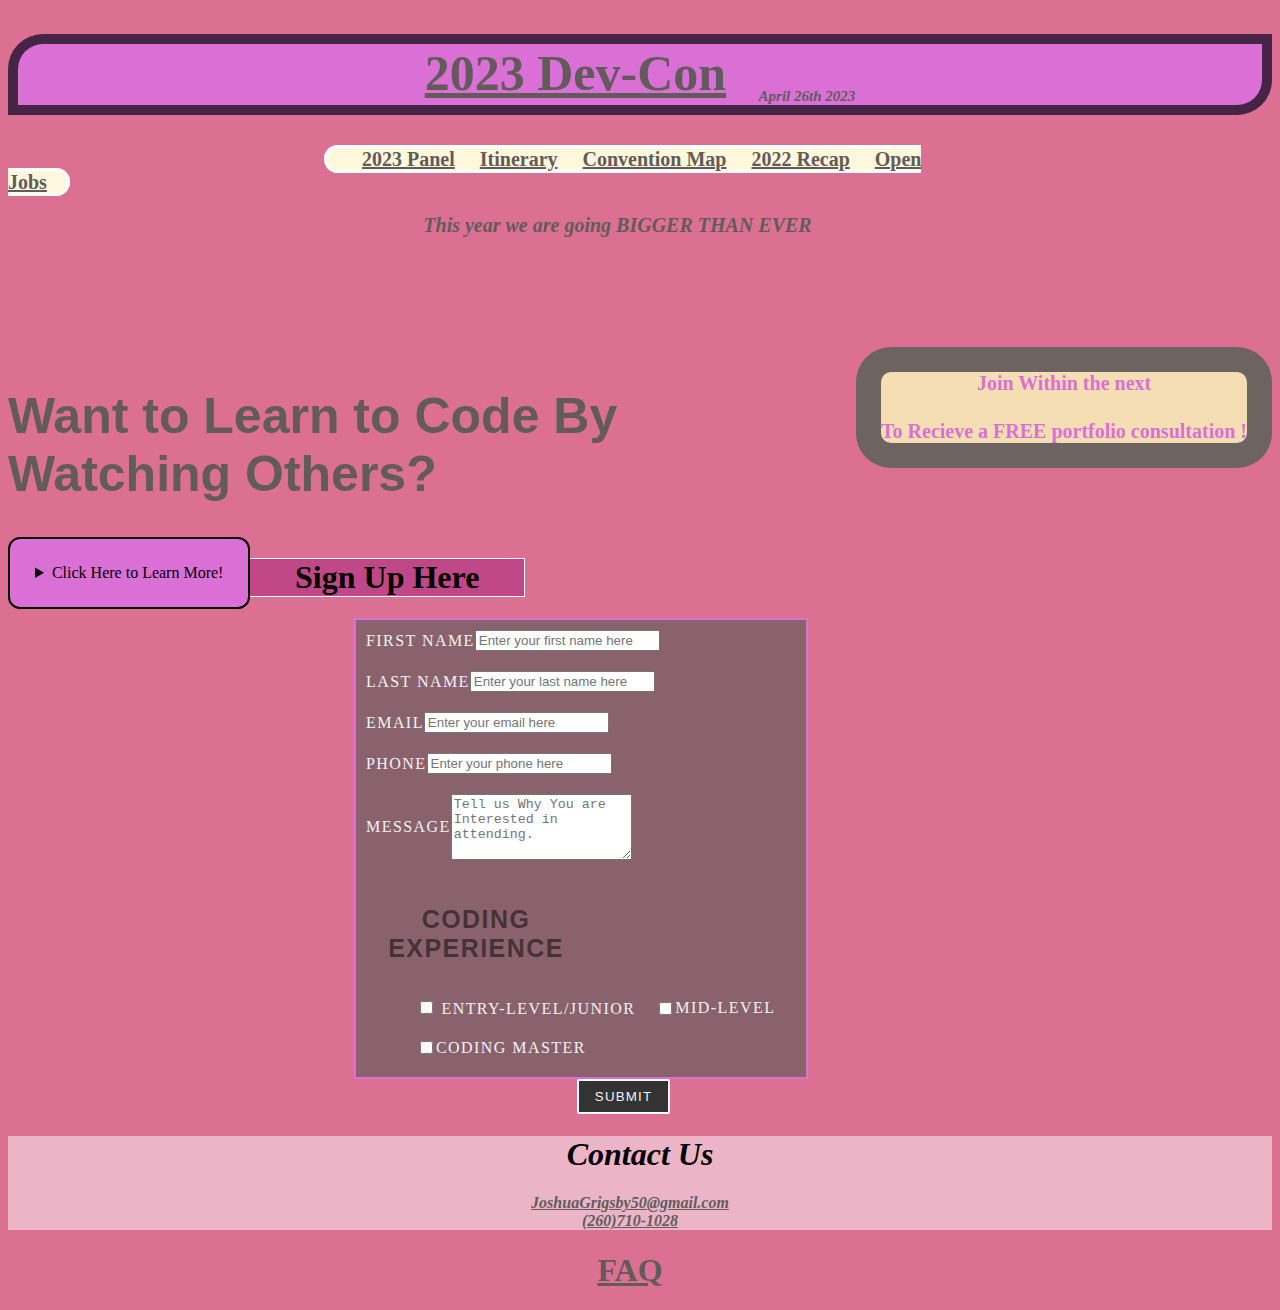
<file: index.html>
<!DOCTYPE html>
<html>
    <meta charset="UTF-8">
    <head>
        <link rel="stylesheet" href="dev-con.css">
    
    </head>

<header>
    <h1 class="pageTop"><a class="home" href="index.html">2023 Dev-Con</a>
    <sub><time><em>April 26th 2023</em></time></sub>
</h1>
<div class="container">
    <a href="dev-con-panel.html">2023 Panel</a>
    <a href="dev-con-itinerary.html">Itinerary</a>
    <a href="dev-con-map.html">Convention Map</a>
    <a href="dev-con-recap.html">2022 Recap</a>
    <a href="dev-con-jobs.html">Open Jobs</a>
    </div>
<h3>This year we are going BIGGER THAN EVER</h3>

</header>
    <h2>Join Within the next <p id="cntdown"></p>To Recieve a <strong>FREE</strong> portfolio consultation !</h2>

<body>
  <main>
<h1 class="code">Want to Learn to Code By<br>
    Watching Others?</h1>

<details>
    <summary>Click Here to Learn More!</summary>
    <div class="description">With this truly one of a kind opportunity you can watch
some of the best and brightest Full-Stack Dev's. As they take a deep dive into their daily routines. 
They will also give tips and provide roadmaps that led to their big break in the tech industry!
You can expect to hear what got them started with coding. Signing up for the V.I.P immersive program
grants you the opportunity to a live private Q&A seminar with our panel of Dev's!
    </div>
</details>
</main>

<form>
    <h1 class="signUp">Sign Up Here</h1>
    <ul class="flex-outer">
        <div class="form">
      <li>
        <label for="first-name">First Name</label>
        <input type="text" id="first-name" placeholder="Enter your first name here">
      </li>

      <li>
        <label for="last-name">Last Name</label>
        <input type="text" id="last-name" placeholder="Enter your last name here">
      </li>

      <li>
        <label for="email">Email</label>
        <input type="email" id="email" placeholder="Enter your email here">
      </li>

      <li>
        <label for="phone">Phone</label>
        <input type="tel" id="phone" placeholder="Enter your phone here">
      </li>

      <li>
        <label for="message">Message</label>
        <textarea rows="4" id="message" placeholder="Tell us Why You are Interested in attending."></textarea>
      </li>

      <li>

        <p>Coding Experience</p>
        <ul class="flex-inner">
          <!-- list items here -->
            <li>
                <div class="chck">
              <input type="checkbox" id="entry-level">
              <label for="entry-level">Entry-Level/Junior</label>
            </li>
            <li>
              <input type="checkbox" id="mid">
              <label for="mid">Mid-Level</label>
            </li>
            <li>
            <input type="checkbox" id="exp">
            <label for="exp">Coding Master</label>
            </li>
          </ul>
        </ul>
      

        <button type="submit">Submit</button>
    </div>
    </ul>
  </form>
</body>

<footer>
  <nav>
    <address> 
      <div class="contact">
      <h1 class="footer">Contact Us</h1>
     <a href="mailto:JoshuaGrigsby50@gmail.com">JoshuaGrigsby50@gmail.com</a><br>
     <a href="tel:+12607101028" class="ring">(260)710-1028</a>
    </address>
    </nav>
    <h1 class="footer"><abbr><a href="#">FAQ</a></abbr></h1>
  </div>


</footer>


<script>
    // the date we're counting down to
    var countDownDate = new Date("April 26, 2023 15:37:25").getTime();
    
    // Updating the count down every 1 second
    var x = setInterval(function() {
    
      // Get today's date and time
      var now = new Date().getTime();
        
      // Find the distance between now and the count down date
      var distance = countDownDate - now;
        
      // Time calculations for days, hours, minutes and seconds
      var days = Math.floor(distance / (1000 * 60 * 60 * 24));
      var hours = Math.floor((distance % (1000 * 60 * 60 * 24)) / (1000 * 60 * 60));
      var minutes = Math.floor((distance % (1000 * 60 * 60)) / (1000 * 60));
      var seconds = Math.floor((distance % (1000 * 60)) / 1000);
        
      // Output the result in an element with id="demo"
      document.getElementById("cntdown").innerHTML = days + "d " + hours + "h "
      + minutes + "m " + seconds + "s ";
        
      // If the count down is over, write some text 
      if (distance < 0) {
        clearInterval(x);
        document.getElementById("cntdown").innerHTML = "EXPIRED";
      }
    }, 1000);

    $("button").on("click", function() {
      alert("We will be In Touch Soon! Thank you for applying!");
    });
  
    </script>
</html>
</file>
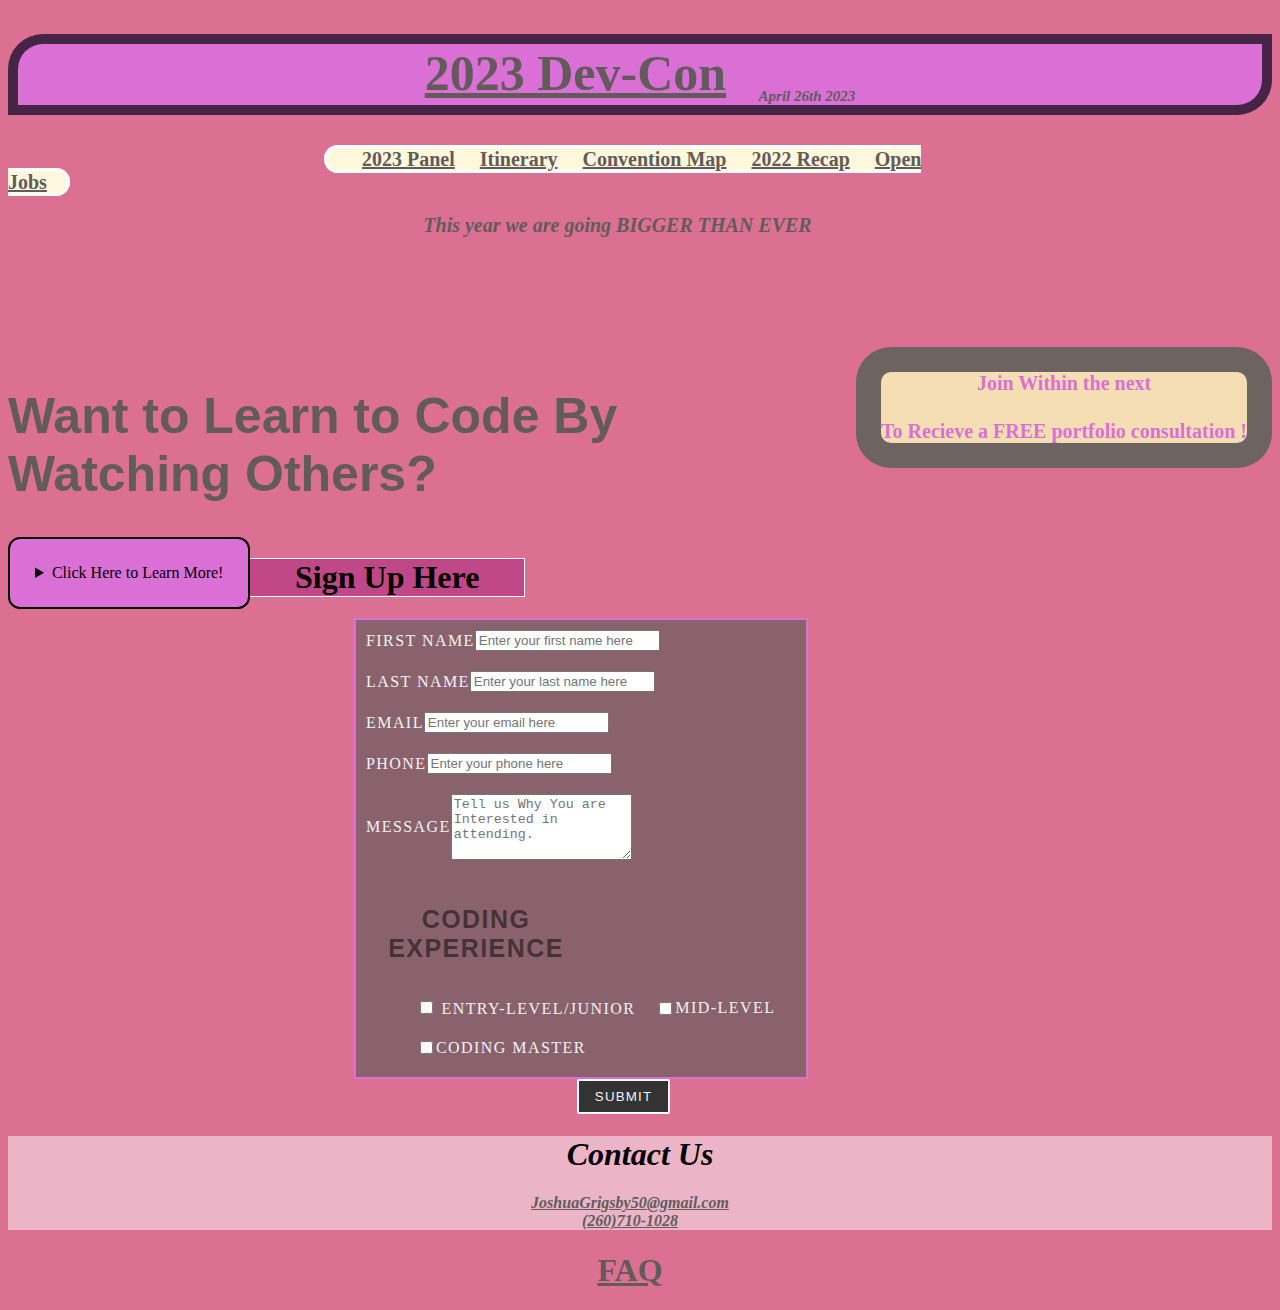
<file: dev-con-site.html>
<!DOCTYPE html>
<html>
    <meta charset="UTF-8">
    <head>
        <link rel="stylesheet" href="dev-con.css">
    
    </head>

<header>
    <h1 class="pageTop"><a class="home" href="dev-con-site.html">2023 Dev-Con</a>
    <sub><time><em>April 26th 2023</em></time></sub>
</h1>
<div class="container">
    <a href="dev-con-panel.html">2023 Panel</a>
    <a href="dev-con-itinerary.html">Itinerary</a>
    <a href="dev-con-map.html">Convention Map</a>
    <a href="dev-con-recap.html">2022 Recap</a>
    <a href="dev-con-jobs.html">Open Jobs</a>
    </div>
<h3>This year we are going BIGGER THAN EVER</h3>

</header>
    <h2>Join Within the next <p id="cntdown"></p>To Recieve a <strong>FREE</strong> portfolio consultation !</h2>

<body>
  <main>
<h1 class="code">Want to Learn to Code By<br>
    Watching Others?</h1>

<details>
    <summary>Click Here to Learn More!</summary>
    <div class="description">With this truly one of a kind opportunity you can watch
some of the best and brightest Full-Stack Dev's. As they take a deep dive into their daily routines. 
They will also give tips and provide roadmaps that led to their big break in the tech industry!
You can expect to hear what got them started with coding. Signing up for the V.I.P immersive program
grants you the opportunity to a live private Q&A seminar with our panel of Dev's!
    </div>
</details>
</main>

<form>
    <h1 class="signUp">Sign Up Here</h1>
    <ul class="flex-outer">
        <div class="form">
      <li>
        <label for="first-name">First Name</label>
        <input type="text" id="first-name" placeholder="Enter your first name here">
      </li>

      <li>
        <label for="last-name">Last Name</label>
        <input type="text" id="last-name" placeholder="Enter your last name here">
      </li>

      <li>
        <label for="email">Email</label>
        <input type="email" id="email" placeholder="Enter your email here">
      </li>

      <li>
        <label for="phone">Phone</label>
        <input type="tel" id="phone" placeholder="Enter your phone here">
      </li>

      <li>
        <label for="message">Message</label>
        <textarea rows="4" id="message" placeholder="Tell us Why You are Interested in attending."></textarea>
      </li>

      <li>

        <p>Coding Experience</p>
        <ul class="flex-inner">
          <!-- list items here -->
            <li>
                <div class="chck">
              <input type="checkbox" id="entry-level">
              <label for="entry-level">Entry-Level/Junior</label>
            </li>
            <li>
              <input type="checkbox" id="mid">
              <label for="mid">Mid-Level</label>
            </li>
            <li>
            <input type="checkbox" id="exp">
            <label for="exp">Coding Master</label>
            </li>
          </ul>
        </ul>
      

        <button type="submit">Submit</button>
    </div>
    </ul>
  </form>
</body>

<footer>
  <nav>
    <address> 
      <div class="contact">
      <h1 class="footer">Contact Us</h1>
     <a href="mailto:JoshuaGrigsby50@gmail.com">JoshuaGrigsby50@gmail.com</a><br>
     <a href="tel:+12607101028" class="ring">(260)710-1028</a>
    </address>
    </nav>
    <h1 class="footer"><abbr><a href="#">FAQ</a></abbr></h1>
  </div>


</footer>


<script>
    // the date we're counting down to
    var countDownDate = new Date("April 26, 2023 15:37:25").getTime();
    
    // Updating the count down every 1 second
    var x = setInterval(function() {
    
      // Get today's date and time
      var now = new Date().getTime();
        
      // Find the distance between now and the count down date
      var distance = countDownDate - now;
        
      // Time calculations for days, hours, minutes and seconds
      var days = Math.floor(distance / (1000 * 60 * 60 * 24));
      var hours = Math.floor((distance % (1000 * 60 * 60 * 24)) / (1000 * 60 * 60));
      var minutes = Math.floor((distance % (1000 * 60 * 60)) / (1000 * 60));
      var seconds = Math.floor((distance % (1000 * 60)) / 1000);
        
      // Output the result in an element with id="demo"
      document.getElementById("cntdown").innerHTML = days + "d " + hours + "h "
      + minutes + "m " + seconds + "s ";
        
      // If the count down is over, write some text 
      if (distance < 0) {
        clearInterval(x);
        document.getElementById("cntdown").innerHTML = "EXPIRED";
      }
    }, 1000);

    $("button").on("click", function() {
      alert("We will be In Touch Soon! Thank you for applying!");
    });
  
    </script>
</html>
</file>
<file: dev-con.css>
/*main-site*/
summary{
    border: 2px black solid;
    padding: 25px;
    background: orchid;
    border-radius: 12px;
    float: left;
}
summary:hover{color:black;}
summary:active{color:darkorchid;}

body{
    background-size: contain;
    background-image:url("https://previews.123rf.com/images/eigens/eigens1909/eigens190900911/129563940-abstract-colorful-background-with-baby-pink-pale-violet-red-and-indian-red-colors-can-be-used-for-po.jpg");
    background-color: palevioletred;
}

.code{
    margin-top: 150px;
    font-family: 'Franklin Gothic Medium', 'Arial Narrow', Arial, sans-serif;
    font-size: 50px;
    color: rgb(99, 91, 91) ;
    

}

h2{
    text-align: center;
    background-color: wheat;
    color: orchid;
    background-size: fill;
    font-size: 20px;
    border: 25px rgba(99, 91, 91, 0.932) solid;
    border-radius: 35px;
    margin-top: 10px;
    max-width: 450px;
    float: right;
    
    

}

.description{
    font-size: larger;
    font-weight: bold;
    color:orchid;
    margin-right: 0%;
    padding: 20px;
    background: cornsilk;
    border: 2px black solid ;
    border-radius: 12px;
}
.flex-outer li,
.flex-inner {
  display: flex;
  flex-wrap: wrap;
  align-items: center;
}
.flex-outer > li > label,
.flex-outer li p {
  flex: 1 0 120px;
  max-width: 220px;
}
 
.flex-outer > li > label + *,
.flex-inner {
  flex: 1 0 220px;
}
.flex-outer li {
  margin: 5px;
  padding: 5px;

  color: #f2f2f2;
  text-transform: uppercase;
  letter-spacing: .09em;
  border-radius: 2px;
  float:left
}
button{
  margin-left: 45%;
  padding: 8px 16px;
  border: 2px white solid;
  background: #333;
  color: #f2f2f2;
  text-transform: uppercase;
  letter-spacing: .09em;
  border-radius: 2px;
}
.chck{
    display: inline-block;

}
.form{
    margin-left: 25%;
    background-color: rgba(99, 91, 91, 0.671);
    border: 2px orchid solid;
    float: left;
    max-width: 450px;
}
h3{
    font-size: 20px;
    text-align: center;
    font-style: oblique;
    color: rgb(99, 91, 91);
    margin-right: 45px;
}
.pageTop{
    text-align: center;
    background-color:orchid;
    border-top-left-radius: 35px;
    border-bottom-right-radius: 35px;
    border: 10px rgba(0, 0, 0, 0.678) solid;
    font-size: 50px;

}
header{
    margin-bottom: 100px;
}
.signUp{
   border: 1px white solid;
   margin-left: 45px;
   text-align: center;
   background-color: rgba(165, 32, 125, 0.5);
   max-width: 450px;
   padding-left: 20px;;
   align-items: center;
}
.input{
    margin-right: 35px;
}
.flex-inner{
    align-items:center;
}
sub{
    font-size: 15px;
    text-align: center;
    color: rgb(99, 91, 91);
    margin-top: 25px;
}
.container{
    max-width: 45px;
    margin: 25%;
    padding-left:35px;
    font-size: 20px;
    display: inline;
    border: 3px white solid;
    background-color: cornsilk;
    border-radius: 35px;
    
    
}
a{
    font-weight: bolder;
    color: rgb(99, 91, 91);
    padding-right: 20px;
    
}
.footer{
    text-align: center;
    color: black;
    background-color: none;
}
.contact{
    color: rgb(68, 14, 75);
    text-align: center;
    background-color: rgba(255, 255, 255, 0.486);
}
a:hover{color: rgb(68, 14, 75);}
a:active{color: rgba(165, 32, 125, 0.5)}


/*Panel Css*/
.container-panel{
    max-width: 45px;
    margin: 25%;
    padding-left: 25px;
    font-size: 20px;
    display: inline;
    border: 3px white solid;
    background-color: cornsilk;
    border-radius: 35px; 
}
.panel23{
    width: 75%;
    height: 75%;
    max-width: 75%;
    display: block;
    margin-left: auto;
    margin-right: auto;
   /* margin: 10px 70px 10px 30px; */
    
}
.links{
    border: 3px rgba(165, 32, 125, 0.5) solid;
    background-color: rgba(165, 32, 125, 0.5);
    margin-left: 35px;
    font-size: 30px;
    color: white;
    
}
p{
    text-align: center;
    color: rgba(0, 0, 0, 0.5);
    font-family: Impact, Haettenschweiler, 'Arial Narrow Bold', sans-serif;
    font-size: 25px;
    font-weight: bold;
}
</file>
